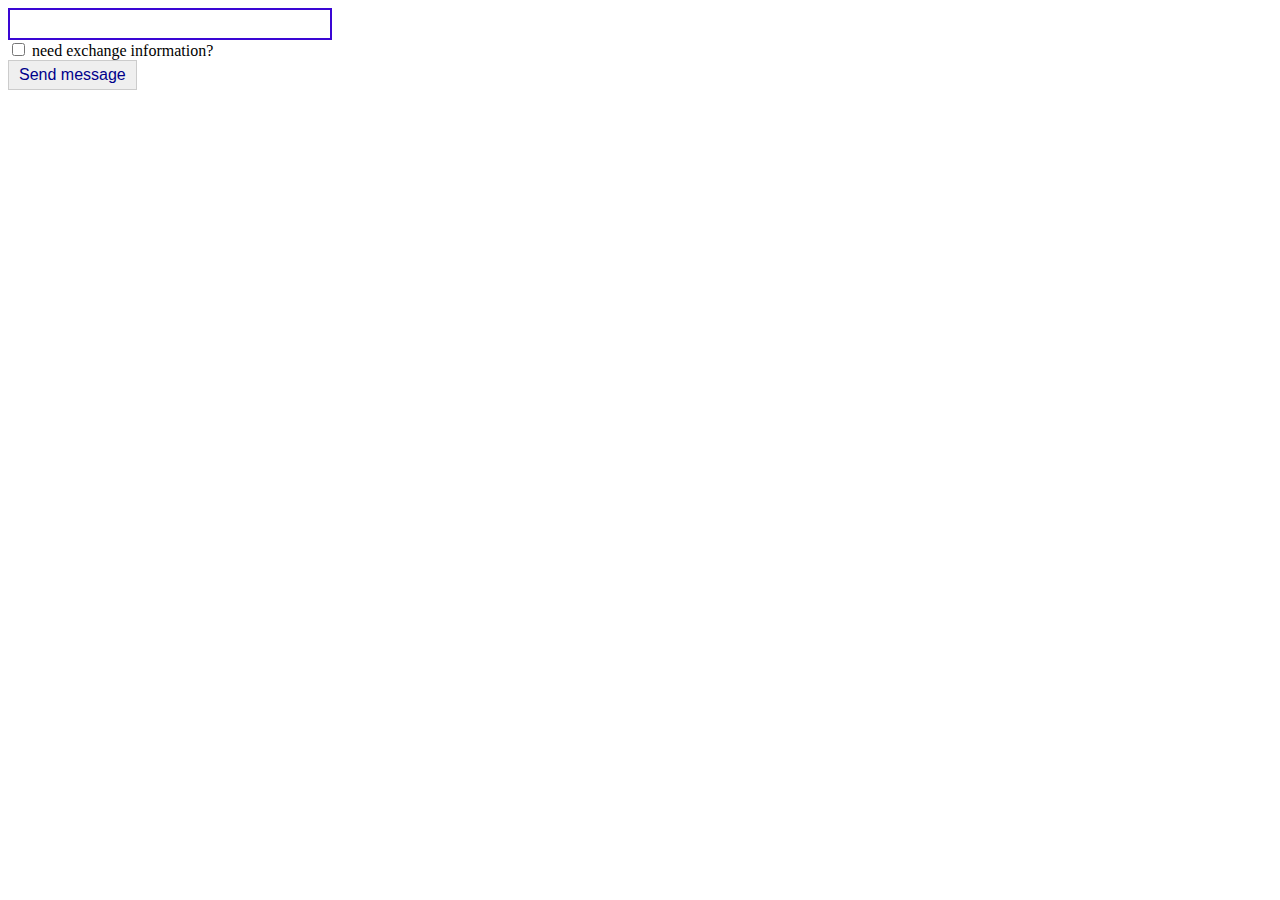
<file: index.html>
<!DOCTYPE html>
<html>
  <head>
    <meta http-equiv="Content-Type" content="text/html; charset=utf-8" />
    <link rel="shortcut icon" href="favicon.ico" type="image/x-icon" />
    <link rel="stylesheet" href="index.css" />
  </head>
  <body>
    <form id="formChat" class="form">
      <input type="text" id="textField" />
      <div>
      <input type="checkbox" id="checkBox" />
      <label for="checkBox">need exchange information?</label>
      
      </div>
      <div class="checkboxes">

      <p>Choose the currencies:</p>
        <!-- 'EUR', 'USD', 'CHF', 'GBP', 'PLZ', 'SEK', 'CAD', 'XAU' -->
      <span>
        <input type="checkbox" id="USD" name="options" value="USD" />
        <label for="USD">USD</label>
        </span>
        <span>
        <input type="checkbox" id="EUR" name="options" value="EUR" />
        <label for="EUR">EUR</label>
        </span>
        <span>
        <input type="checkbox" id="CHF" name="options" value="CHF" />
        <label for="CHF">CHF</label>
        </span>
        <span>
        <input type="checkbox" id="GBP" name="options" value="GBP" />
        <label for="GBP">GBP</label>
        </span>
        <span>
        <input type="checkbox" id="PLZ" name="options" value="PLZ" />
        <label for="PLZ">PLZ</label>
        </span>
        <span>
        <input type="checkbox" id="SEK" name="options" value="SEK" />
        <label for="SEK">SEK</label>
        </span>
        <span>
          <input type="checkbox" id="CAD" name="options" value="CAD" />
          <label for="CAD">CAD</label>
        </span>
        <span>
          <input type="checkbox" id="XAU" name="options" value="XAU" />
          <label for="XAU">XAU</label>
        </span><div>
          <p>For how much days? (max last 10 days)</p>
          <p>DAYS: <span id="selectedDays">1</span></p>
          <input type="range" min="1" max="10" value="1" step="1" onchange="showDate(this.value)" id="days" /><br />
        </div>
        </div>
        <div id="additionalInfoText" class="additionalInfoText"></div>
      <button type="submit" >Send message</button>
    </form>
    <div id="subscribe"></div>
    <script src="index.js"></script>
  </body>
</html>
</file>
<file: index.css>
input[type=text] {
  width: 300px;
  border: 2px solid rgb(58, 7, 212);
  padding: 5px 10px;
  color: darkred;
  font-size: 16px;
  font-family: 'Cambria', 'Cochin', 'Georgia', 'Times', 'Times New Roman', serif;
}

button {
  padding: 4px;
  width: fit-content;
  color: darkblue;
  border: 1px solid #ccc;
  padding: 5px 10px;
  font-size: 16px;
}
button:hover{
  color: white;
  background-color:rgb(58, 7, 212) ;
}

#subscribe {
  color: darkblue;
  font-size: 14px;
  margin-top: 20px;
}
.form{
  display: flex;
  flex-direction: column;
}

.checkboxes {
  display: none;
}
.additionalInfoText{
  color: red;
}
</file>
